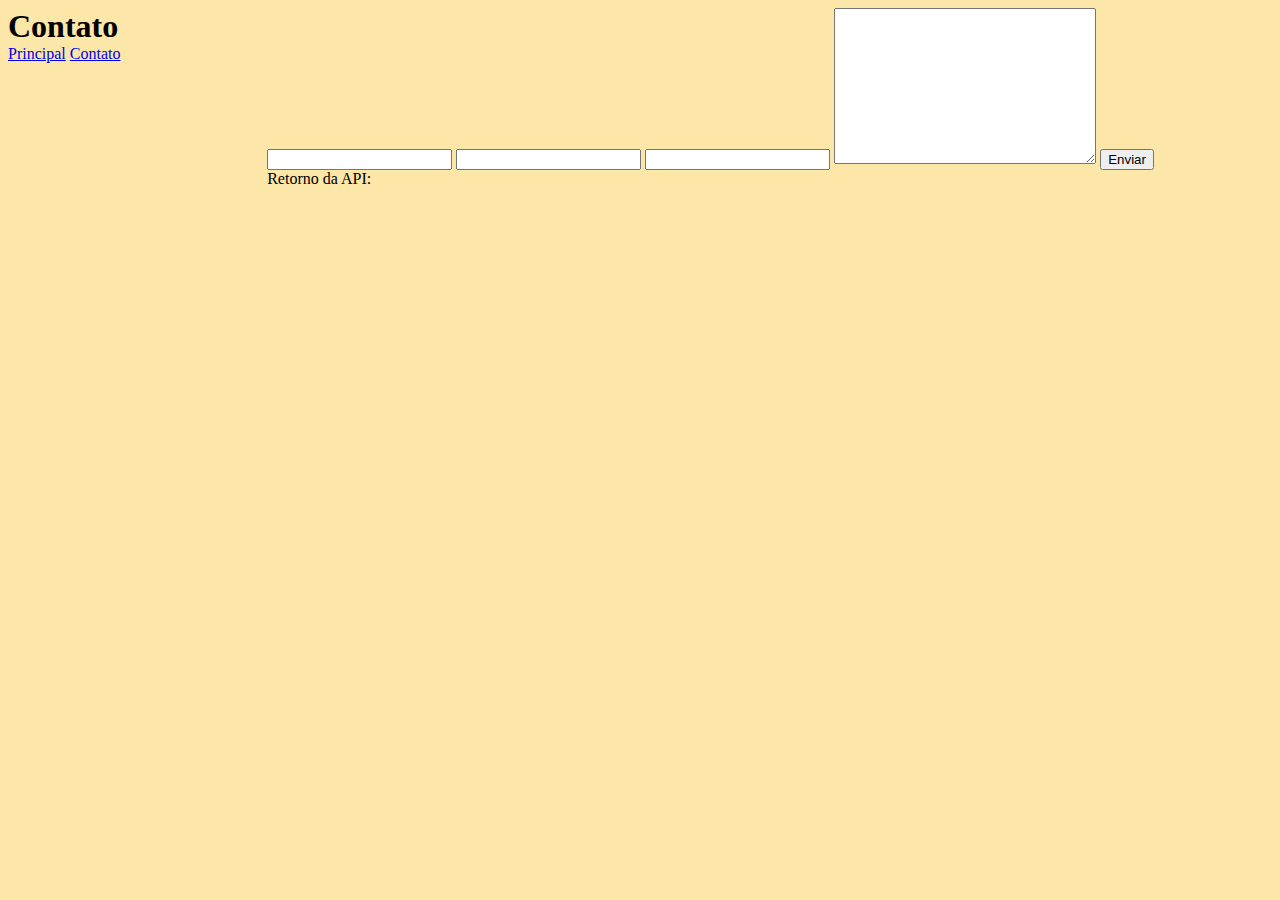
<file: contato.html>
<!DOCTYPE html>
<html lang="en">
<head>
    <meta charset="UTF-8">
    <meta name="viewport" content="width=device-width, initial-scale=1.0">
    <title>Completo JS</title>
    <link rel="stylesheet" href="layout.css">
    <script src="requisicoes.js"></script>
    <script src="contato.js"></script>
</head>
<body>
    <header>
        <h1>Contato</h1>
        <a href="index.html">Principal</a>
        <a href="#">Contato</a>
    </header>


    <main>

        <div>
            <input type="text" name="" id="inputNome">
            <input type="text" name="" id="inputSobrenome">
            <input type="text" name="" id="inputEmail">
            <textarea name="" id="inputMensagem" cols="30" rows="10"></textarea>
            <button onclick="processarEnvioFormulario()">Enviar</button>

            <div>
                Retorno da API:
                <div id="resultadoEnvio">

                </div>
            </div>
        </div>

    </main>
</body>
</html>
</file>
<file: layout.css>
/*
Amarelo:
#FCE6A8
Verde:
#D2E4E1
Cinza claro:
#E3E8ED
Cinza médio:
#CED8E0
Cinza escuro:
#788896
*/

/* RESETS */
body {
    margin: 0px;
    height: 100vh;
    box-sizing: border-box;
}

h1 {
    margin: 0px;
}


/* LAYOUT */
body {
    background-color: #FCE6A8;
    padding: 8px;

    display: grid;
    gap: 8px;

    grid-template-columns: 0.2fr 0.8fr;
    grid-template-rows: 0.1fr 0.8fr 0.1fr;

    grid-template-areas:
        "cabecalhoAoLado cabecalhoPrincipal"
        "principal principal"
        "rodape rodape";
}

.cabecalhoAoLado, .cabecalhoPrincipal, .principal, .rodape {
    background-color: #D2E4E1;
}

.cabecalhoAoLado {
    grid-area: cabecalhoAoLado;

    display: flex;

    padding: 10px;
    gap: 10px;

    align-items: center;
    justify-content: center;
}

.cabecalhoPrincipal {
    grid-area: cabecalhoPrincipal;

    display: flex;

    align-items: center;
    justify-content: center;
}

.principal {
    grid-area: principal;

    display: flex;
    flex-direction: column;

    padding: 15px 8px;
    gap: 8px;

    align-items: center;
    justify-content: center;
}

.rodape {
    grid-area: rodape;

    display: flex;

    align-items: center;
    justify-content: center;
}

.rodape p {
    margin: 1px;
}



/* COMPONENTES */


.navButton {
    background-color: #788896;
    padding: 8px 12px 8px 12px;
    
    border-radius: 5px;

    text-decoration: none;
    color: white;
}

.card { /* Linha */
    background-color: #E3E8ED;

    flex-grow: 1;

    min-width: 400px;
    max-width: 400px;

    padding: 15px;

    display: flex;
    gap: 15px;
}

.coluna {
    flex-basis: 0;
    flex-grow: 1;

    display: flex;
    flex-direction: column;

    align-items: center;
    justify-content: center;

    gap: 5px;
}

.coluna input {
    width: 100%;
    padding: 10px;

    box-sizing: border-box;
    border-radius: 5px;
    border: solid #CED8E0 3px;
}

.coluna button {
    padding: 10px;
    background-color: #788896;
    color: white;
    border: none;
    border-radius: 5px;
    width: 100%;
}

.caixaResultado {
    background-color: #CED8E0;
    border: solid 2px #788896;

    display: flex;

    align-items: start;
    justify-content: start;
}

.labelResultado {
    padding: 5px;
}

.valorResultado {
    /* TODO - Aqui faltou uma solução */
    align-self: center;
    /* justify-self: center; */
    margin-top: auto;
    margin-bottom: auto;

    font-weight: 700;
    font-size: 40px;
}

.imagemResultado {
    /* TODO - Aqui faltou uma solução */
    align-self: center;
    /* justify-self: center; */
    margin-top: auto;
    margin-bottom: auto;
}

.nomePokemon {
    text-transform: capitalize;
}
</file>
